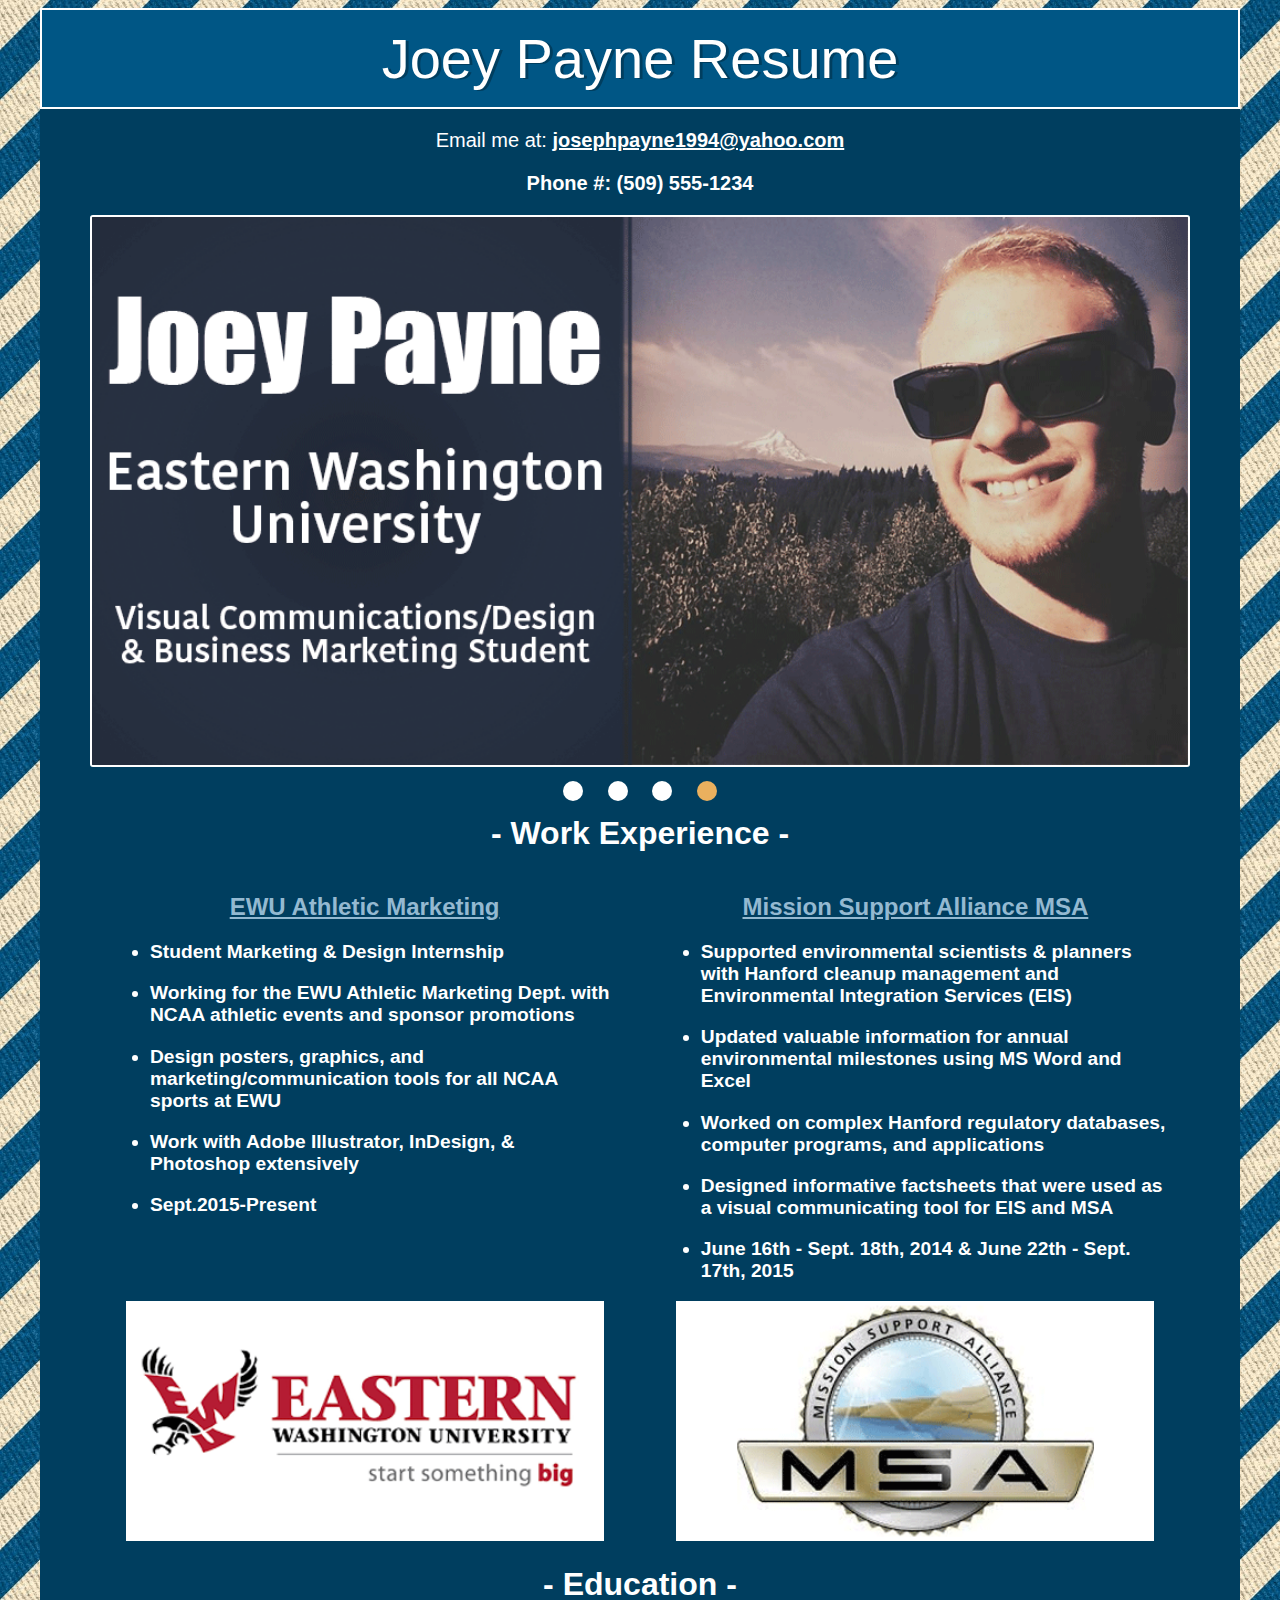
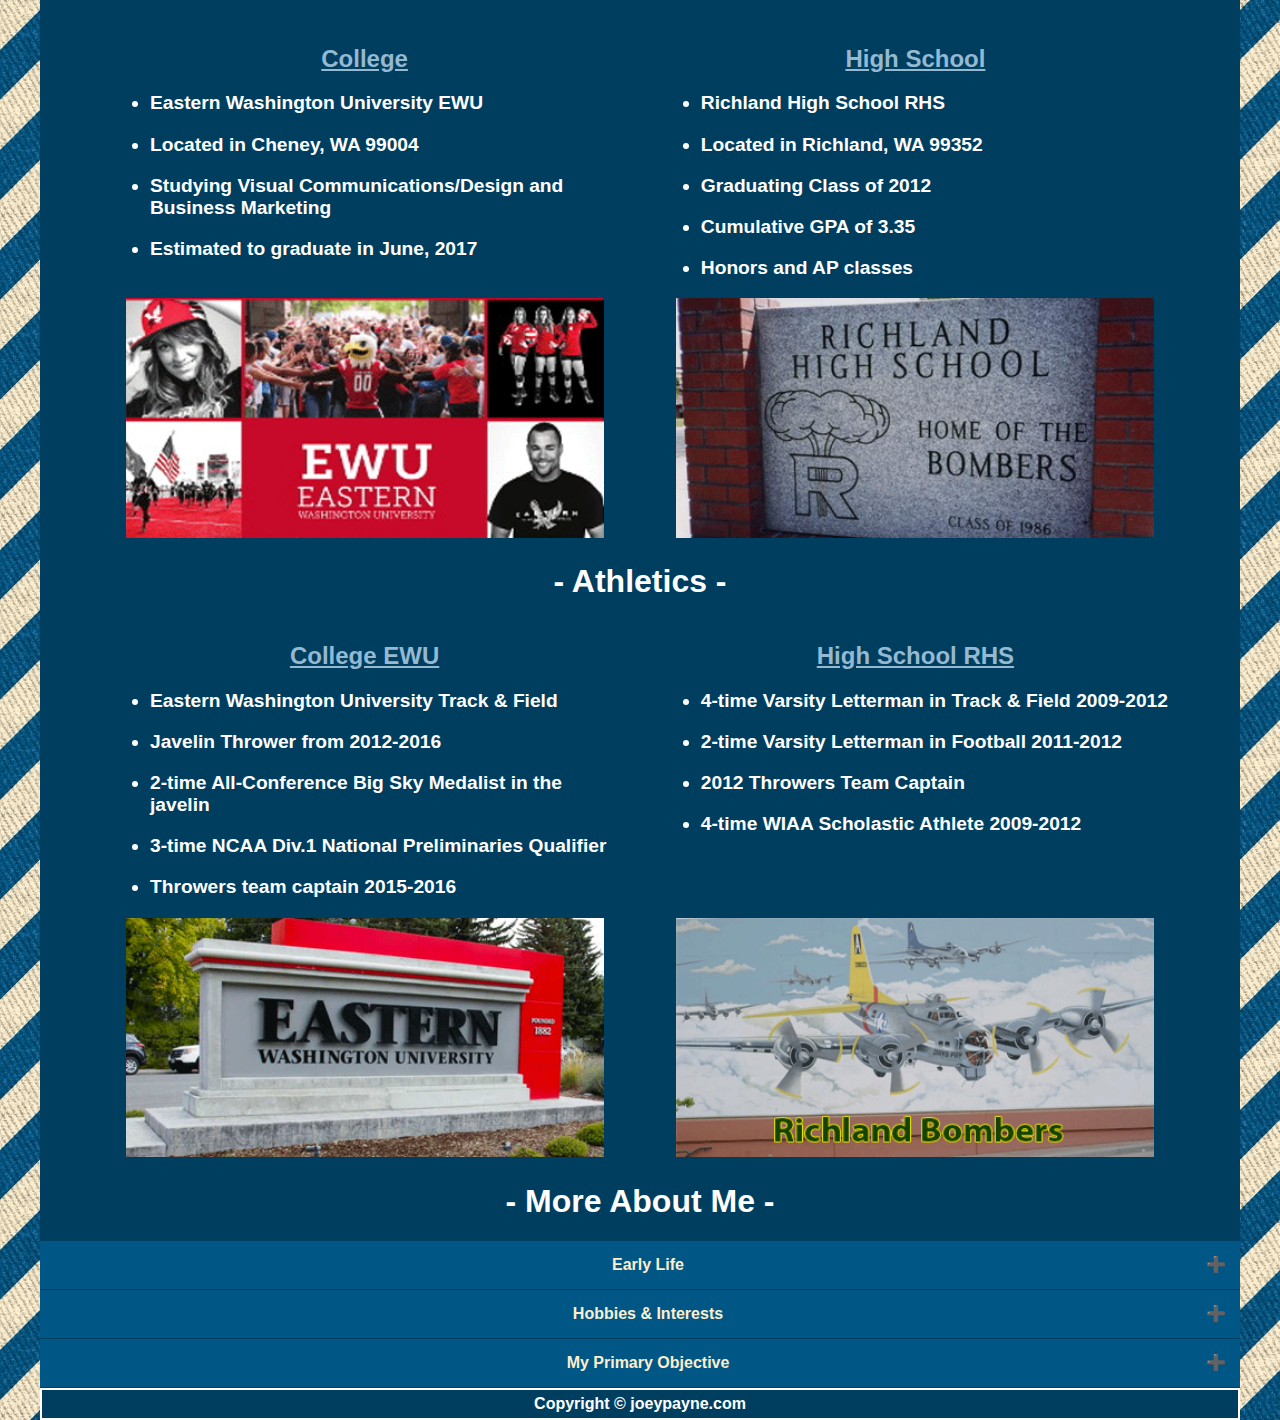
<file: index.html>
<!DOCTYPE html>

<html lang="en">
<head>
    <meta charset="UTF-8">
    <title>Joey Payne</title>
    <link rel="stylesheet" href="css/grid.css">
    <link rel="stylesheet" href="css/styles.css">
    
    
</head>


<body background="img/blue_whitebg.jpg">
  
  <body id="top">

	<div id="wrapper">
    
<div id="main">
<div id="header">
<h1 id="title">Joey Payne Resume</h1>
  
</div>
  
  <p id="contact">Email me at: <strong><a href="mailto:josephpayne1994@yahoo.com">josephpayne1994@yahoo.com</a>
    </p>
    
    <p id="contact"> Phone #: <strong> <a>(509) 555-1234</strong></p></a>
  
 
<!-- Beginning of Slider -->
<section>
    <div id="slider">

  <!-- Sildes -->
	<img id="one" src="img/slider-info4.gif" />
<!-- 	<img id="two" src="http://cssdeck.com/uploads/media/items/4/40Ly3VB.jpg" /> -->
	<img id="three" src="img/slider-info2.gif" />
	<img id="four" src="img/slider-info3.gif" />
	<img id="five" src="img/slider-info1.gif" />
	
	<!-- Navigation for the slides -->
	<ul>
		<li>
			<a href="#one">1</a>
		</li>
<!-- 		<li>
			<a href="#two">2</a>
		</li> -->
		<li>
			<a href="#three">3</a>
		</li>
		<li>
			<a href="#four">4</a>
		</li>
		<li>
			<a href="#five">5</a>
		</li>
	</ul>

</div>
    </section>
<!-- End of Slider -->



  
  
  
  
  
   <!-- Work Experience -->     
 <h1>- Work Experience -</h1> 
  
<article id="work" class="grid-container">
  <!-- Work Experience -->
  <section id="col-a" class="grid-6">
    <h2 align="center">EWU Athletic Marketing</h2>
    <ul style="list-style-type:disc">
  <li>Student Marketing & Design Internship</li>
      <p></p>
  <li>Working for the EWU Athletic Marketing Dept. with NCAA athletic events and sponsor promotions</li>
      <p></p>
  <li>	Design posters, graphics, and marketing/communication tools for all NCAA sports at EWU</li>
      <p></p>
  <li>Work with Adobe Illustrator, InDesign, & Photoshop extensively</li>
      <p></p>
  <li>Sept.2015-Present</li>
</ul>
    
  </section>

  <section id="col-a" class="grid-6">

    <h2 align="center">Mission Support Alliance MSA</h2>
    <ul style="list-style-type:disc">
  <li>Supported environmental scientists & planners with Hanford cleanup management and Environmental Integration Services (EIS)</li>
      <p></p>
  <li>Updated valuable information for annual environmental milestones using MS Word and Excel</li>
      <p></p>
  <li>	Worked on complex Hanford regulatory databases, computer programs, and applications</li>
      <p></p>
  <li>Designed informative factsheets that were used as a visual communicating tool for EIS and MSA</li>
      <p></p>
  <li>June 16th - Sept. 18th, 2014 & June 22th - Sept. 17th, 2015</li>
      
</ul>
    
  </section>
  
</article>
 

<article id="work" class="grid-container">

  <section id="col-a" class="grid-6">   
    <figure id="ads">
  <img src="img/ewu-start.gif">
    </figure>
    
  </section>
  <section id="col-a" class="grid-6">   
  <figure id="ads">
  <img src="img/msa-logo.gif">
    </figure>
    </section>
  
    </article>
    
    <!-- Education -->    
 <h1>- Education -</h1> 
  
<article class="grid-container">

  <section id="col-a" class="grid-6">
    <h2 align="center">College</h2>
    <ul style="list-style-type:disc">
  <li>Eastern Washington University EWU</li>
      <p></p>
  <li>Located in Cheney, WA 99004</li>
      <p></p>
  <li>Studying Visual Communications/Design and Business Marketing</li>
      <p></p>
  <li>Estimated to graduate in June, 2017</li>
  
</ul>
   
  </section>

  <section id="col-a" class="grid-6">
    <h2 align="center">High School</h2>
    <ul style="list-style-type:disc">
  <li>Richland High School RHS</li>
      <p></p>
  <li>Located in Richland, WA 99352</li>
      <p></p>
  <li>Graduating Class of 2012</li>
      <p></p>
  <li>Cumulative GPA of 3.35</li>
      <p></p>
  <li>Honors and AP classes</li>
</ul>
    
  </section>
  
</article>
    
    <article id="work" class="grid-container">
  <!-- school images -->
  <section id="col-a" class="grid-6">   
    <figure id="ads">
  <img src="img/ewu_life.gif">
    </figure>
    
  </section>
  <section id="col-a" class="grid-6">   
  <figure id="ads">
  <img src="img/rhs_campus.gif">
    </figure>
    </section>
  
    </article>
  
  
    <!-- Athletics -->  
  
<h1>- Athletics -</h1> 
  
<article class="grid-container">
  <!-- Work Experience -->
  <section id="col-a" class="grid-6">
    <h2 align="center">College EWU</h2>
    <ul style="list-style-type:disc">
  <li>Eastern Washington University Track & Field</li>
      <p></p>
  <li>Javelin Thrower from 2012-2016</li>
      <p></p>
  <li>2-time All-Conference Big Sky Medalist in the javelin</li>
      <p></p>
  <li>3-time NCAA Div.1 National Preliminaries Qualifier</li>
      <p></p>
  <li>Throwers team captain 2015-2016</li>
      
</ul>
    
  </section>

  <section id="col-a" class="grid-6">
    <h2 align="center">High School RHS</h2>
    <ul style="list-style-type:disc">
  <li>4-time Varsity Letterman in Track & Field 2009-2012</li>
      <p></p>
  <li>2-time Varsity Letterman in Football 2011-2012</li>
      <p></p>
  <li>2012 Throwers Team Captain</li>
      <p></p>
  <li>4-time WIAA Scholastic Athlete 2009-2012</li>
      
</ul>
   
  </section>
  
</article>  
  
    <article id="work" class="grid-container">
  <!-- sports images -->
  <section id="col-a" class="grid-6">   
    <figure id="ads">
  <img src="img/ewu_sign.gif">
    </figure>
    
  </section>
  <section id="col-a" class="grid-6">   
  <figure id="ads">
  <img src="img/rhs_logo.gif">
    </figure>
    </section>
  
    </article>
    
  
  
 
  
  
  
  
  
  
  
    
<section>
  <h1>- More About Me -</h1>
  
  <div class="half">
    <div class="tab">
      <input id="tab-one" type="checkbox" name="tabs">
      <label for="tab-one">Early Life</label>
      <div class="tab-content">
        <p>I was born and raised in the town of Richland, WA. Also known as the "Tri-Cities" of Washington State, the cities of Richland, Kennewick, and Pasco make up the cluster of cities that are along the Columbia river. I've moved around the town of Richland, but have stayed there my whole life. I went to a private catholic grade school, a public middle school, and then your typical high school, Richland High School.</p>
      </div>
    </div>
    <div class="tab">
      <input id="tab-two" type="checkbox" name="tabs">
      <label for="tab-two">Hobbies & Interests</label>
      <div class="tab-content">
        <p>My hobbies and interests are usually involved with outdoors and sports. I grew up playing playing many sports such as football, basketball, baseball, track & field, and golf. Along with outdoor recreational activites like hiking, camping, skiing, and kayaking.  Today I like to stay active and physically fit. From being a collegiate athlete, I want to stay in shape and workout. It helps me both physically and psycologically when it comes to lifting weights or playing sports. It's a great way to releive stress and clear my head.</p>
      </div>
    </div>
    <div class="tab">
      <input id="tab-three" type="checkbox" name="tabs">
      <label for="tab-three">My Primary Objective</label>
      <div class="tab-content">
        <p>My goal is to find a career right out of college and to make a name of myself.  Hopefully I'll be working in a field related to marketing, advertising, and/or design.</p>
      </div>
    </div>
  </div>
  </section>
    </article>

     
 <div id="footer">
Copyright © joeypayne.com
</div>

</body> 
</html>
</file>
<file: css/grid.css>
/* Global
================================ */

* {
	-webkit-box-sizing: border-box;
	-moz-box-sizing: border-box;
	box-sizing: border-box;
}


.grid-container {
	padding-left: 10px;
	padding-right: 10px;
	margin-left: auto;
	margin-right: auto;
}
img {
	width: 100%;
}

/* Media Queries
================================ */

@media (min-width: 1px) and (max-width: 767px)  {
	.grid-container > [class^="grid-"] {
		padding-top: 5px;
		padding-bottom: 5px;
	}
	.hide-mobile {
		display: none;
	}
}

@media (min-width: 768px) {

	/* Columns
	================================ */

	.grid-container > [class^="grid-"] {
		float: left;
		min-height: 1px;
		padding-left: 10px;
		padding-right: 10px;
		margin-left: 2%;
	}
	.grid-container > [class^="grid-"]:first-child {
		margin-left: 0;
	}
	.grid-container > [class^="grid-"]:last-child {
		float: right;
	}

	/* Columns are 65px wide, with 20px gutters
	=========================================== */

	.grid-1 {
		width: 6.5%;
	}
	.grid-2 {
		width: 15%;
	}
	.grid-3 {
		width: 23.5%;
	}
	.grid-4 {
		width: 32%;
	}
	.grid-5 {
		width: 40.5%;
	}
	.grid-6 {
		width: 49%;
	}
	.grid-7 {
		width: 57.5%;
	}
	.grid-8 {
		width: 66%;
	}
	.grid-9 {
		width: 74.5%;
	}
	.grid-10 {
		width: 83%;
	}
	.grid-11 {
		width: 91.5%;
	}
	.grid-12 {
		width: 100%;
	}

	/* Clearfix
	================================ */

	.grid-container:after,
	.group:after {
	  content: " ";
	  display: table;
	  clear: both;
	}
}
@media (min-width: 1200px) {
	.grid-container {
		max-width: 1100px;
	}
}
</file>
<file: css/styles.css>
/* My awesome styling */

#body {
  background-color: green;

}


#ads {
   width: 478px;
 align: center;
    display: block;  
  position: relative;
    margin: auto;
  
}





strong: hover {
   color: #587498;
  
}




center{
  width: 50%;
  align: center;
    display: block;  
  position: relative;
}

#wrapper {
width: 1200px;
position:relative;
margin: auto;
background-color: red;
}

#main {
float: left;
width: 100%;
background-color: #003E5F;
padding-left:none;
position: relative;
}

#title {
   animation: pulse infinite;
    color: white;
    text-align: center;
    padding: 1px;
  font-family: Arial, Helvetica, sans-serif;
	font-style: normal;
	font-variant: normal;
	font-weight: 200;
	line-height: 18px;
  text-shadow: 3px 1px #003E5F;
  font-family: Arial, Helvetica, sans-serif;
}


#header {
   
  background-color:#005685;
    color:white;
    text-align:center;
    padding:1px;
    border-style: solid;
    border-width: 2px;
  font-family: Arial, Helvetica, sans-serif;
	font-size: 28px;
	font-style: normal;
	font-variant: normal;
	font-weight: 200;
	line-height: 18px;
  text-shadow: 3px 1px #003E5F;
  
  
}
#contact {
  color: white;
  text-shadow: none;
  font-size: 20px;
  text-align: center;
  font-family: Arial, Helvetica, sans-serif;
  
}


a {
  color: white;
}

a:hover {
  color: #EAB05E;
}




h1 {
  text-align: center;
  color: white;
  animation: pulse infinte;
/*   animation-duration: 4s 2s;
  animation-delay: 4s 6s; */
  font-family: Arial, Helvetica, sans-serif;
  
}

h2 {
  color: #94B9D1;
  font-family: Arial, Helvetica, sans-serif;
  text-decoration: underline;
}
  
p {
  color: white;
  font-family: Arial, Helvetica, sans-serif;
  
} 

ul {
  color: white;
  font-size: 120%;
  font-family: Arial, Helvetica, sans-serif;
}
 





/* SLIDES */

#slider {
    max-width: 640px;
    height: 550px;
    margin: 20px auto 50px;
    position: relative;
}

#slider img {
  display: block;  
  position: absolute;
    left: -230px;
    top: 0px;
    bottom: 0;
    opacity: 0;
    width: 1100px;
    
  
    border: 2px solid #fff;
    -moz-border-radius: 3px;
    -webkit-border-radius: 3px;
    -ms-border-radius: 3px;
    -o-border-radius: 3px;
    border-radius: 3px;
}

#slider img:target {
    opacity: 1;
    -webkit-transition: all .5s ease-in-out;
    -moz-transition: all .5s ease-in-out;
    -ms-transition: all .5s ease-in-out;
    -o-transition: all .5s ease-in-out;
    transition: all .5s ease-in-out;
}

#slider img#five {
    opacity: 1;
 }

#slider img:not(:target), #slider img:target ~ img#five  {
  opacity: 0;
}


/* Navigation */

#slider ul{
  position: absolute;
  width: 100%;
  text-align:center;
  bottom: -60px;
  padding:0;
}

#slider ul li {
  display: inline-block;
  margin: 0 .5em;
}

#slider ul li a{
  margin: 0;
  text-indent: 100%;
  white-space: nowrap;
  overflow: hidden;
  display: block;
  height: 20px;
  width: 20px;
  -moz-border-radius: 50%;
  -webkit-border-radius: 50%;
  -ms-border-radius: 50%;
  -o-border-radius: 50%;
  border-radius: 50%;  
  background: white;

}

#slider ul li a[href="#five"] {
  /* by default set five to be selected */
  background: #EAB05E;
}

#one:target ~ ul li a[href="#one"],
/* #two:target ~ ul li a[href="#two"], */
#three:target ~ ul li a[href="#three"],
#four:target ~ ul li a[href="#four"],
#five:target ~ ul li a[href="#five"] {
  /*when #id is the target set the link to change to selected color*/
  background: #EAB05E;
}

#one:target ~ ul li a[href="#five"],
#two:target ~ ul li a[href="#five"],
#three:target ~ ul li a[href="#five"],
#four:target ~ ul li a[href="#five"]{
  /*set default selected color of five to change to unselected when any other slide is the target  */
   background: white;
}








/* Acordeon styles */

.tab {
  position: center;
  text-align: center;
  margin-bottom: 1px;
  width: 100%;
  color: #FDEECD;
  overflow: hidden;
  font-family: Arial, Helvetica, sans-serif;
}
input {
  position: absolute;
  opacity: 0;
  z-index: -1;
  color: #FDEECD;
}
label {
  position: relative;
  display: block;
  padding: 0 0 0 1em;
  background: #005685;
  font-weight: bold;
  line-height: 3;
  cursor: pointer;
  font-family: Arial, Helvetica, sans-serif;
}

.tab-content {
  max-height: 0;
  overflow: hidden;
  background: #0081C4;
  -webkit-transition: max-height .35s;
  -o-transition: max-height .35s;
  transition: max-height .35s;
  font-family: Arial, Helvetica, sans-serif;
}

.tab-content p {
  margin: 1em;
  font-family: Arial, Helvetica, sans-serif;
  color: white;
}
/* :checked */
input:checked ~ .tab-content {
  max-height: 10em;
  color:#FDEECD,
}
/* Icon */
label::after {
  position: absolute;
  right: 0;
  top: 0;
  display: block;
  width: 3em;
  height: 3em;
  line-height: 3;
  text-align: center;
  -webkit-transition: all .35s;
  -o-transition: all .35s;
  transition: all .35s;
  color: black;
}
input[type=checkbox] + label::after {
  content: "\2795";
  color: #FDEECD;
}
input[type=radio] + label::after {
  content: "\25BC";
  color: #FDEECD;
}
input[type=checkbox]:checked + label::after {
  transform: rotate(315deg);
  color: #FDEECD;
}
input[type=radio]:checked + label::after {
  transform: rotateX(180deg);
  color: #FDEECD;
}




/** Animations **/

@-webkit-keyframes bounce {
  from, 20%, 53%, 80%, to {
    -webkit-animation-timing-function: cubic-bezier(0.215, 0.610, 0.355, 1.000);
    animation-timing-function: cubic-bezier(0.215, 0.610, 0.355, 1.000);
    -webkit-transform: translate3d(0,0,0);
    transform: translate3d(0,0,0);
  }

  40%, 43% {
    -webkit-animation-timing-function: cubic-bezier(0.755, 0.050, 0.855, 0.060);
    animation-timing-function: cubic-bezier(0.755, 0.050, 0.855, 0.060);
    -webkit-transform: translate3d(0, -30px, 0);
    transform: translate3d(0, -30px, 0);
  }

  70% {
    -webkit-animation-timing-function: cubic-bezier(0.755, 0.050, 0.855, 0.060);
    animation-timing-function: cubic-bezier(0.755, 0.050, 0.855, 0.060);
    -webkit-transform: translate3d(0, -15px, 0);
    transform: translate3d(0, -15px, 0);
  }

  90% {
    -webkit-transform: translate3d(0,-4px,0);
    transform: translate3d(0,-4px,0);
  }
}

@keyframes bounce {
  from, 20%, 53%, 80%, to {
    -webkit-animation-timing-function: cubic-bezier(0.215, 0.610, 0.355, 1.000);
    animation-timing-function: cubic-bezier(0.215, 0.610, 0.355, 1.000);
    -webkit-transform: translate3d(0,0,0);
    transform: translate3d(0,0,0);
  }

  40%, 43% {
    -webkit-animation-timing-function: cubic-bezier(0.755, 0.050, 0.855, 0.060);
    animation-timing-function: cubic-bezier(0.755, 0.050, 0.855, 0.060);
    -webkit-transform: translate3d(0, -30px, 0);
    transform: translate3d(0, -30px, 0);
  }

  70% {
    -webkit-animation-timing-function: cubic-bezier(0.755, 0.050, 0.855, 0.060);
    animation-timing-function: cubic-bezier(0.755, 0.050, 0.855, 0.060);
    -webkit-transform: translate3d(0, -15px, 0);
    transform: translate3d(0, -15px, 0);
  }

  90% {
    -webkit-transform: translate3d(0,-4px,0);
    transform: translate3d(0,-4px,0);
  }
}


@-webkit-keyframes pulse {
  from {
    -webkit-transform: scale3d(1, 1, 1);
    transform: scale3d(1, 1, 1);
  }

  50% {
    -webkit-transform: scale3d(1.05, 1.05, 1.05);
    transform: scale3d(1.05, 1.05, 1.05);
  }

  to {
    -webkit-transform: scale3d(1, 1, 1);
    transform: scale3d(1, 1, 1);
  }
}

@keyframes pulse {
  from {
    -webkit-transform: scale3d(1, 1, 1);
    transform: scale3d(1, 1, 1);
  }

  50% {
    -webkit-transform: scale3d(1.05, 1.05, 1.05);
    transform: scale3d(1.05, 1.05, 1.05);
  }

  to {
    -webkit-transform: scale3d(1, 1, 1);
    transform: scale3d(1, 1, 1);
  }
}


/** ---------------------------------------
 * Responsive 
 ----------------------------------------*/
 @media only screen and (max-width: 825px) {
 	.container {
 		width: 500px;
 	}

 	.slider-wrapper {
 		height: 260px;
 	}
 }

 @media only screen and (max-width: 535px) {
 	.container {
 		padding: 5px;
 		width: 100%;
 		margin: 40px 0 0 0;
 	}

 	.slider-wrapper {
 		height: 200px;
 	}
	
 	.slider-wrapper .caption {
 		display: none;
 	}

 }

 @media only screen and (max-width: 410px) {
 	.slider-wrapper {
 		height: 160px;
 	}
 }



/*
* ---------------------------------------
 * Responsive Ads 
 ----------------------------------------

 @media only screen and (max-width: 825px) {
 	#ads {
 		width: 500px;
 	}

 	.slider-wrapper {
 		height: 260px;
 	}
 }

 @media only screen and (max-width: 535px) {
 	.container {
 		padding: 5px;
 		width: 100%;
 		margin: 40px 0 0 0;
 	}

 	.slider-wrapper {
 		height: 200px;
 	}
	
 	.slider-wrapper .caption {
 		display: none;
 	}

 }

 @media only screen and (max-width: 410px) {
 	.slider-wrapper {
 		height: 160px;
 	}
 }


*/














 #footer {
    background-color: #003E5F;
    color:white;
    clear:both;
    text-align:center;
    padding:5px; 
   border-style: solid;
    border-width: 2px;
   font-family: Arial, Helvetica, sans-serif;
}
</file>
